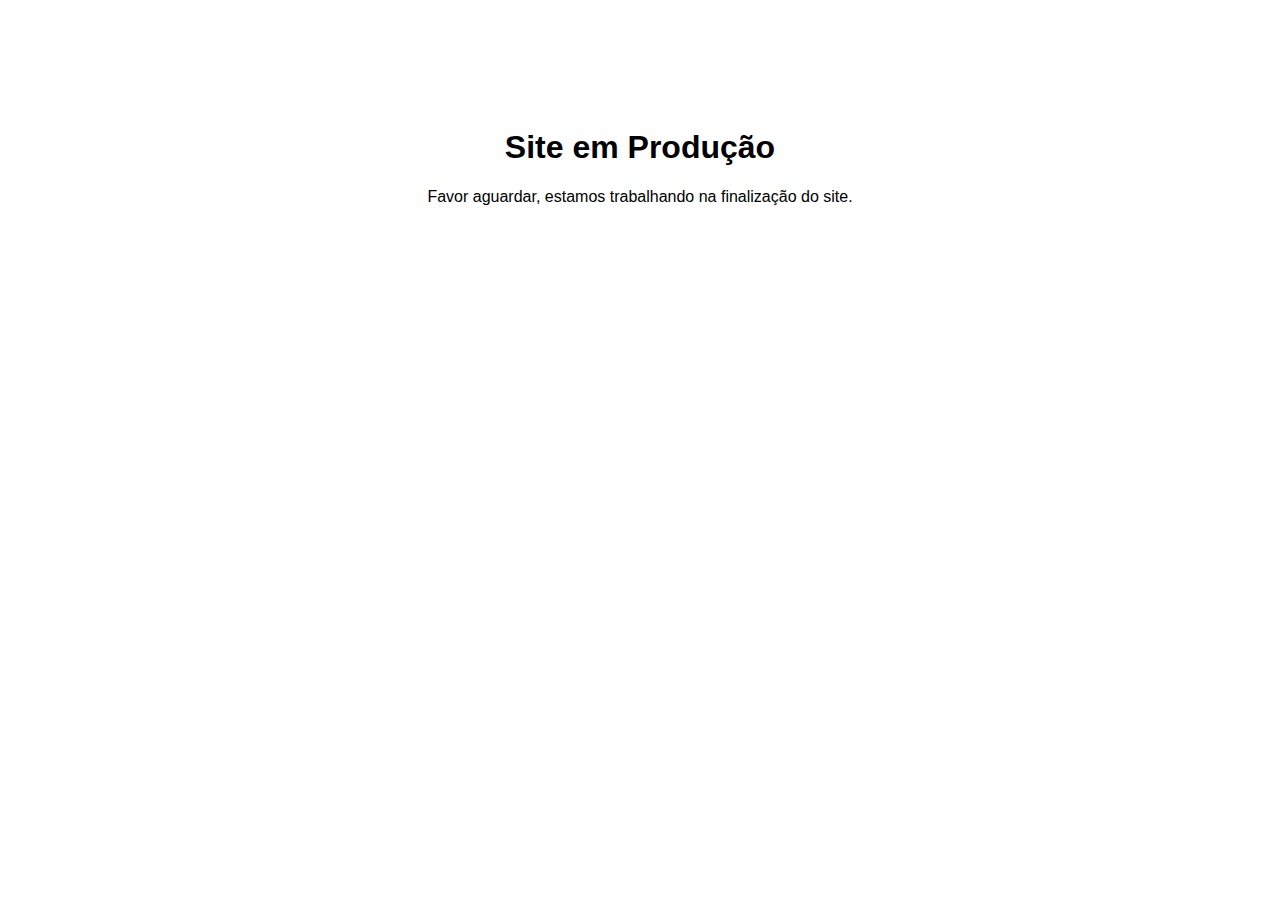
<file: temp.html>
<!DOCTYPE html>
<html lang="pt">
  <head>
    <meta charset="UTF-8" />
    <meta name="viewport" content="width=device-width, initial-scale=1.0" />
    <title>Site em Produção</title>
    <style>
      body {
        font-family: Arial, sans-serif;
        text-align: center;
        padding-top: 100px;
      }
    </style>
  </head>
  <body>
    <h1>Site em Produção</h1>
    <p>Favor aguardar, estamos trabalhando na finalização do site.</p>
  </body>
</html>
</file>
